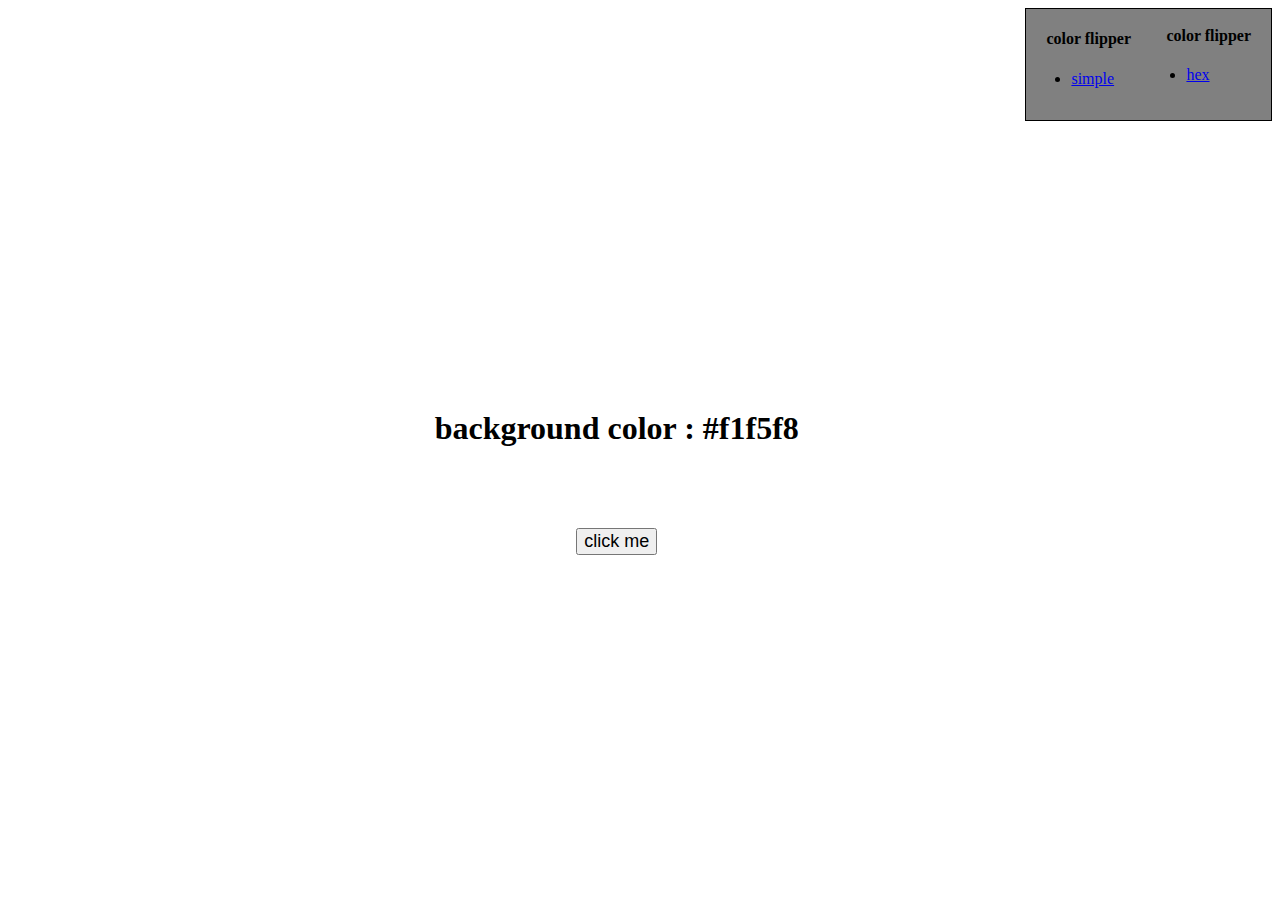
<file: index.html>
<!DOCTYPE html>
<html lang="en">
    <head>
        <meta charset="UTF-8" />
        <meta name="viewport"
        content="width=device-width, initial-scale=1.0" />
        <title>color flipper || simple</title>
        <!-- styles -->
        <link rel="stylesheet" href="style.css"/>
    </head>
    <body>
        <nav>
            <div class="nav-center">
                <h4>color flipper</h4>
                <ul class="nav-links">
                    <li>
                        <a href="index.html ">simple</a>
                    </li>
                </ul><h4>color flipper</h4>
                <ul class="nav-links">
                    <li>
                        <a href="hex.html ">hex</a>
                    </li>
                </ul>
            </div>
        </nav>
        <main>
            <div class="container">
                <h2>
                    background color : 
                    <span class="color">
                    #f1f5f8
                </span>
            </h2>
                <button class="btn btn-hero" id="btn">click me</button>
            </div>
        </main>

        <!-- javascript -->
        <script src="app.js"></script>
    </body>
</html>
</file>
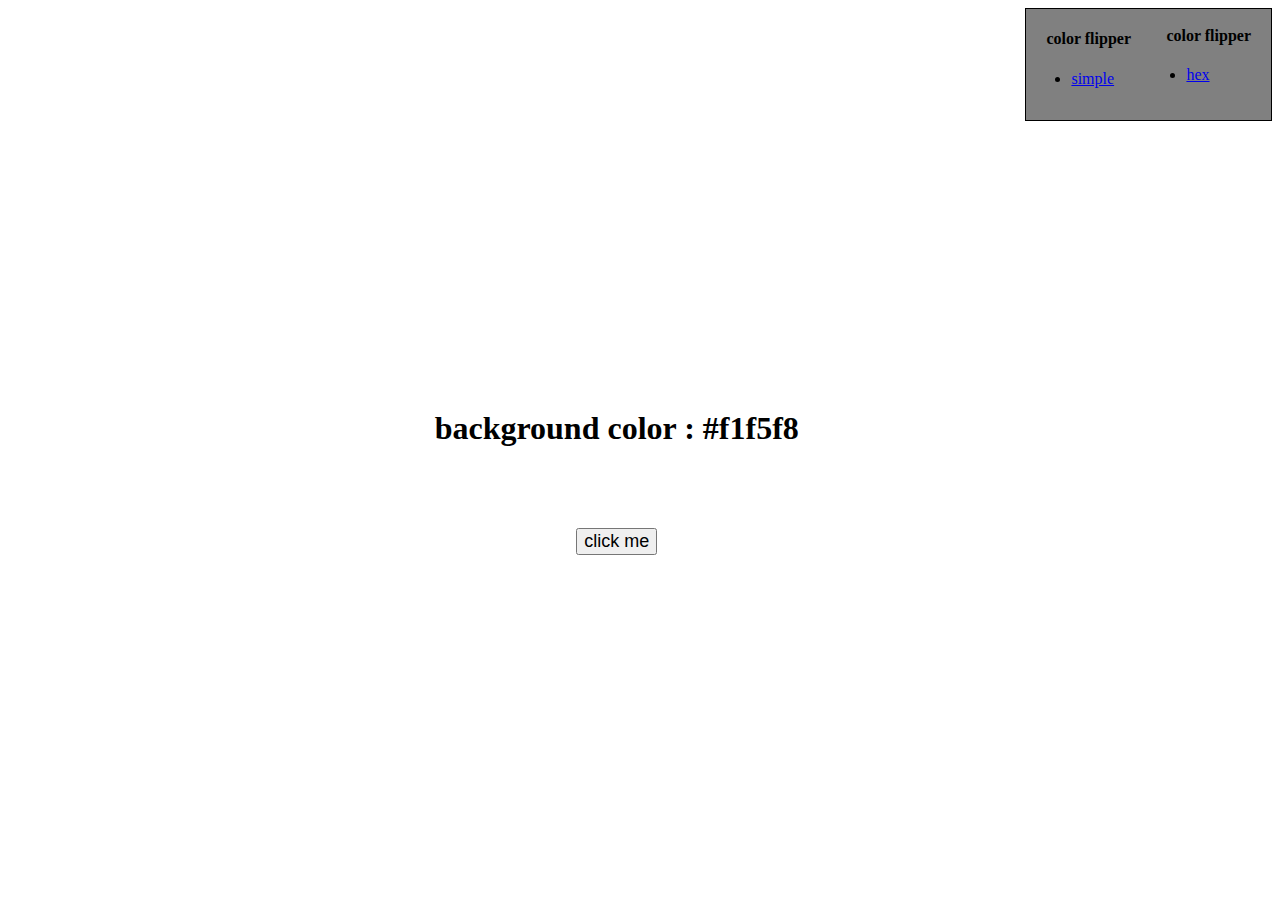
<file: hex.html>
<!DOCTYPE html>
<html lang="en">
    <head>
        <meta charset="UTF-8" />
        <meta name="viewport"
        content="width=device-width, initial-scale=1.0" />
        <title>color flipper || simple</title>
        <!-- styles -->
        <link rel="stylesheet" href="./style.css" />
    </head>
    <body>
        <nav>
            <div class="nav-center">
                <h4>color flipper</h4>
                <ul class="nav-links">
                    <li>
                        <a href="index.html ">simple</a>
                    </li>
                </ul><h4>color flipper</h4>
                <ul class="nav-links">
                    <li>
                        <a href="hex.html ">hex</a>
                    </li>
                </ul>
            </div>
        </nav>
        <main>
            <div class="container">
                <h2>
                    background color : 
                    <span class="color">
                    #f1f5f8
                </span>
            </h2>
                <button class="btn btn-hero" id="btn">click me</button>
            </div>
        </main>

        <!-- javascript -->
        <script src="hex.js"></script>
    </body>
</html>
</file>
<file: style.css>
@charset "utf-8";
/* for the links and colorflipper text */
div:first-of-type{
    height: 90px;
}
nav{
   float: right;
   border: 1px solid black;
   padding-left: 140px;
   padding-right: 20px;
   background-color: grey;
    }
h4:first-of-type{
    position: relative;
    right: 120px;
}
ul:first-of-type{
    position: relative;
    right: 135px;
}
h4:last-of-type{
    position: relative;
    bottom: 82px;
}
ul:last-of-type{
    position: relative;
    bottom: 82px;
    right: 20px;
}
/* for the color/hex display & button */
main{
    display: flex;
    justify-content: center;
    align-items: center;
    text-align: center;
    min-height: 100vh;
}
h2 {
    position: relative;
    bottom: 30px;
    left: 100px;
    font-size:xx-large;
}
button {
    position: relative;
    top: 25px;
    left: 100px;
    font-size: large;
}
</file>
